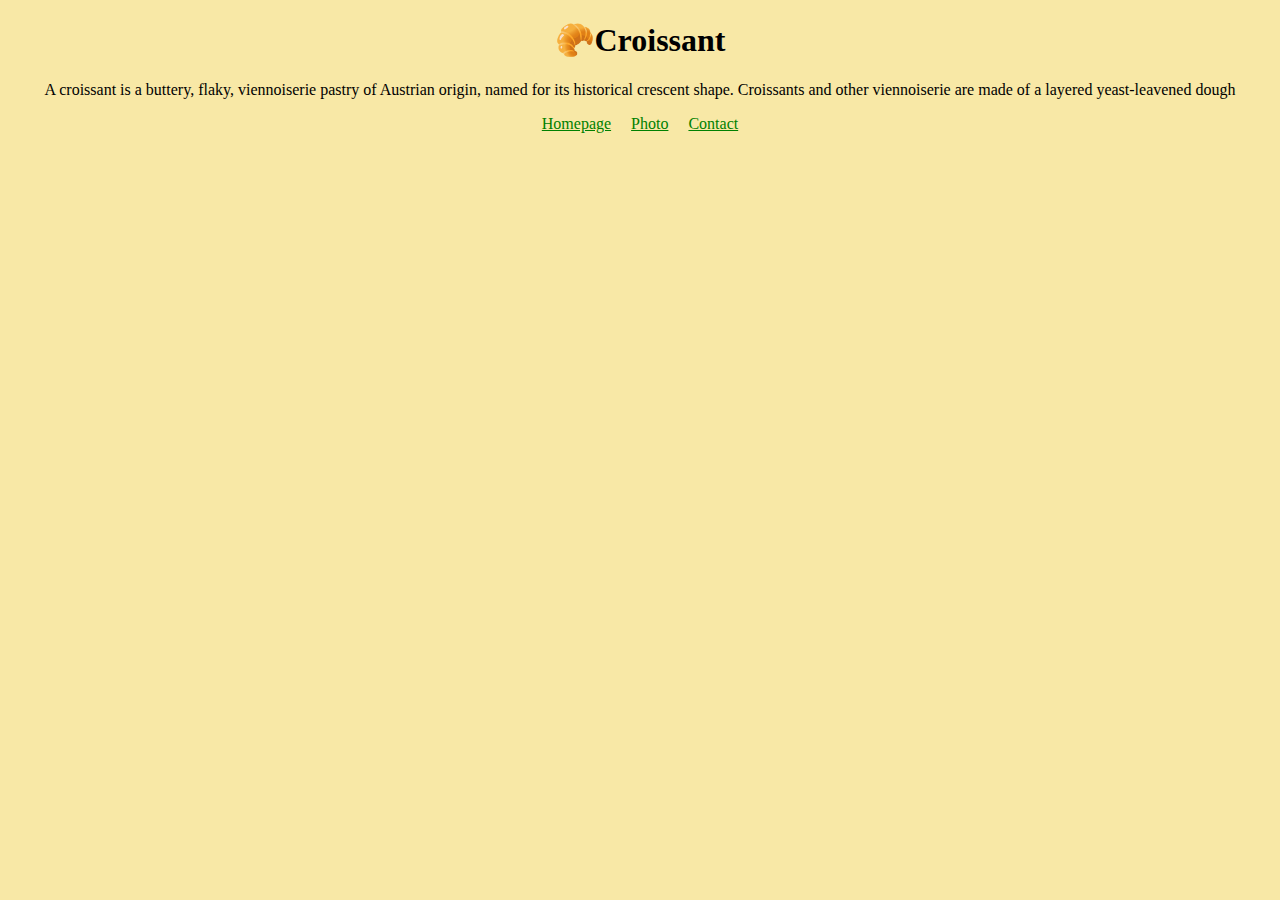
<file: index.html>
<!DOCTYPE html>
<html lang="en">
  <head>
    <meta charset="UTF-8" />
    <meta name="description" content="Learn how to bake the best croissants" />
    <meta http-equiv="X-UA-Compatible" content="IE=edge" />
    <meta name="viewport" content="width=device-width, initial-scale=1.0" />
    <link rel="stylesheet" href="/css/styles.css" />
    <title>Croissant.com - the best croissants</title>
  </head>
  <body>
    <h1>🥐Croissant</h1>
    <p>
      A croissant is a buttery, flaky, viennoiserie pastry of Austrian origin,
      named for its historical crescent shape. Croissants and other viennoiserie
      are made of a layered yeast-leavened dough
    </p>
    <div class="container">
      <a href="/" title="home">Homepage</a>
      <a href="photo.html" title="croissant photo">Photo</a>
      <a href="contact.html" title="contact croissant.com">Contact</a>
    </div>
  </body>
</html>
</file>
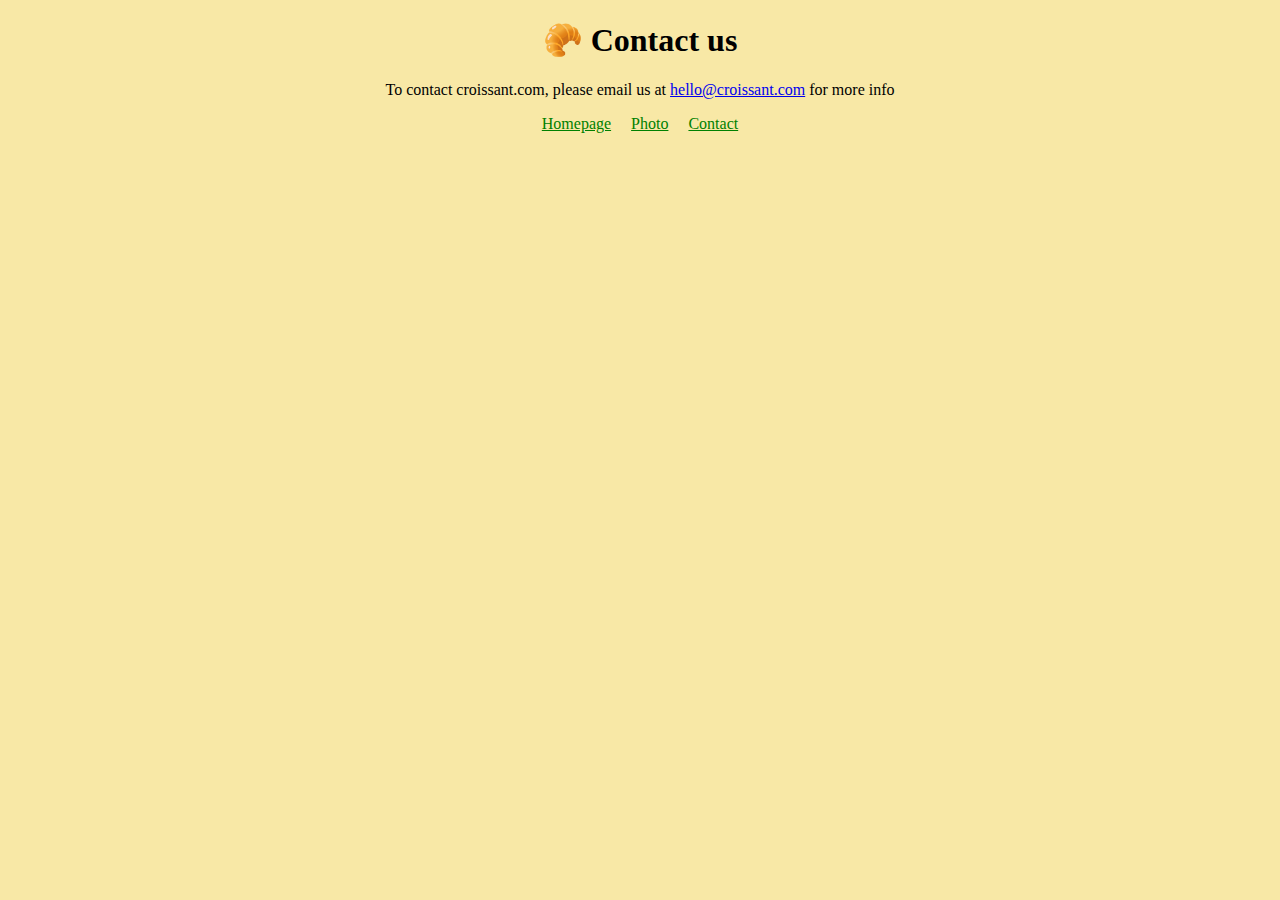
<file: contact.html>
<!DOCTYPE html>
<html lang="en">
  <head>
    <meta charset="UTF-8" />
    <meta http-equiv="X-UA-Compatible" content="IE=edge" />
    <meta name="viewport" content="width=device-width, initial-scale=1.0" />
    <link rel="stylesheet" href="/css/styles.css" />
    <title>Contact croissant.com</title>
  </head>
  <body>
    <h1>🥐 Contact us</h1>
    <p>
      To contact croissant.com, please email us at
      <a href="mailto:hello@croissant.com">hello@croissant.com</a> for more info
    </p>
    <div class="container">
      <a href="/" title="home">Homepage</a>
      <a href="photo.html" title="croissant photo">Photo</a>
      <a href="contact.html" title="contact croissant.com">Contact</a>
    </div>
  </body>
</html>
</file>
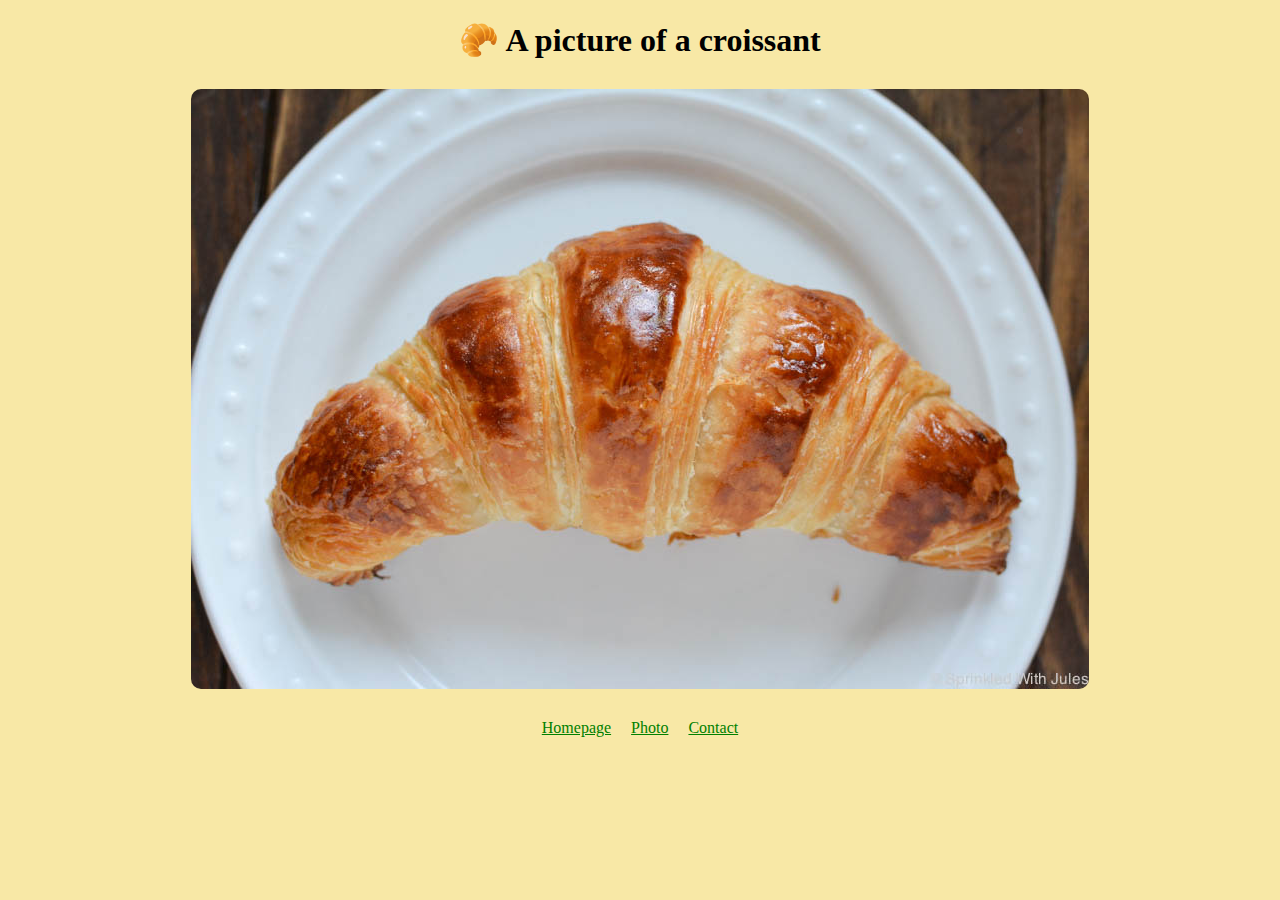
<file: photo.html>
<!DOCTYPE html>
<html lang="en">
  <head>
    <meta charset="UTF-8" />
    <meta http-equiv="X-UA-Compatible" content="IE=edge" />
    <meta name="viewport" content="width=device-width, initial-scale=1.0" />
    <link rel="stylesheet" href="/css/styles.css" />
    <title>Bake the best croissant</title>
  </head>
  <body>
    <h1>🥐 A picture of a croissant</h1>
    <img
      src="/images/croissant.jpg"
      alt="Homemade croissant"
      class="croissant-photo"
    />
    <div class="container">
      <a href="/" title="home">Homepage</a>
      <a href="photo.html" title="croissant photo">Photo</a>
      <a href="contact.html" title="contact croissant.com">Contact</a>
    </div>
  </body>
</html>
</file>
<file: css/styles.css>
body {
  background-color: #f8e8a6;
}

h1,
p {
  text-align: center;
}

.container {
  display: flex;
  justify-content: center;
}

.container a {
  color: green;
  margin: 0 10px;
}

.croissant-photo {
  display: block;
  max-width: 100%;
  margin: 30px auto;
  border-radius: 10px;
}
</file>
